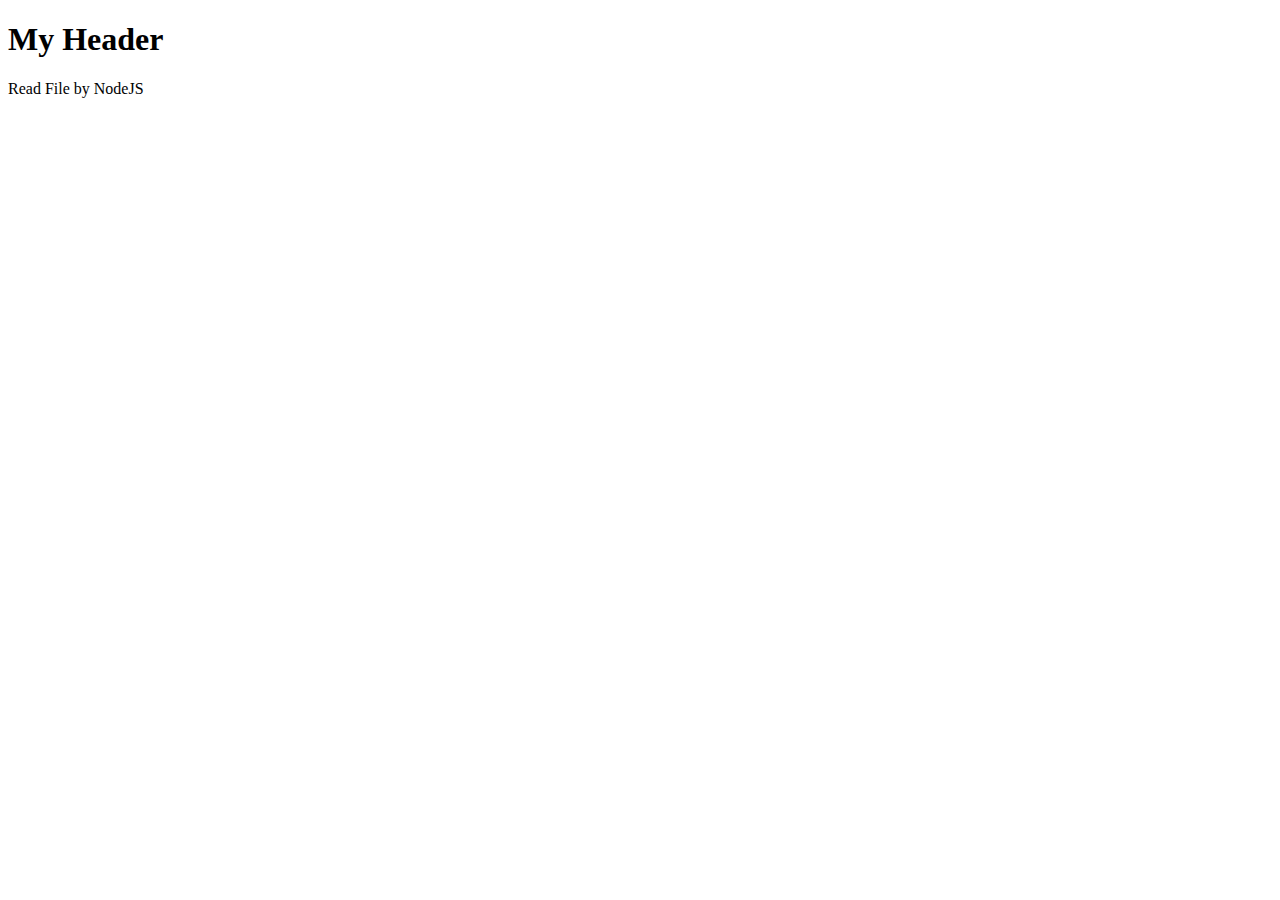
<file: ReadFile/demofile1.html>
<!DOCTYPE html>
<html lang="en">
<head>
    <meta charset="UTF-8">
    <meta http-equiv="X-UA-Compatible" content="IE=edge">
    <meta name="viewport" content="width=device-width, initial-scale=1.0">
    <title>demofile</title>
</head>
<body>
    <h1>My Header</h1>
    <p>Read File by NodeJS</p>
</body>
</html>
</file>
